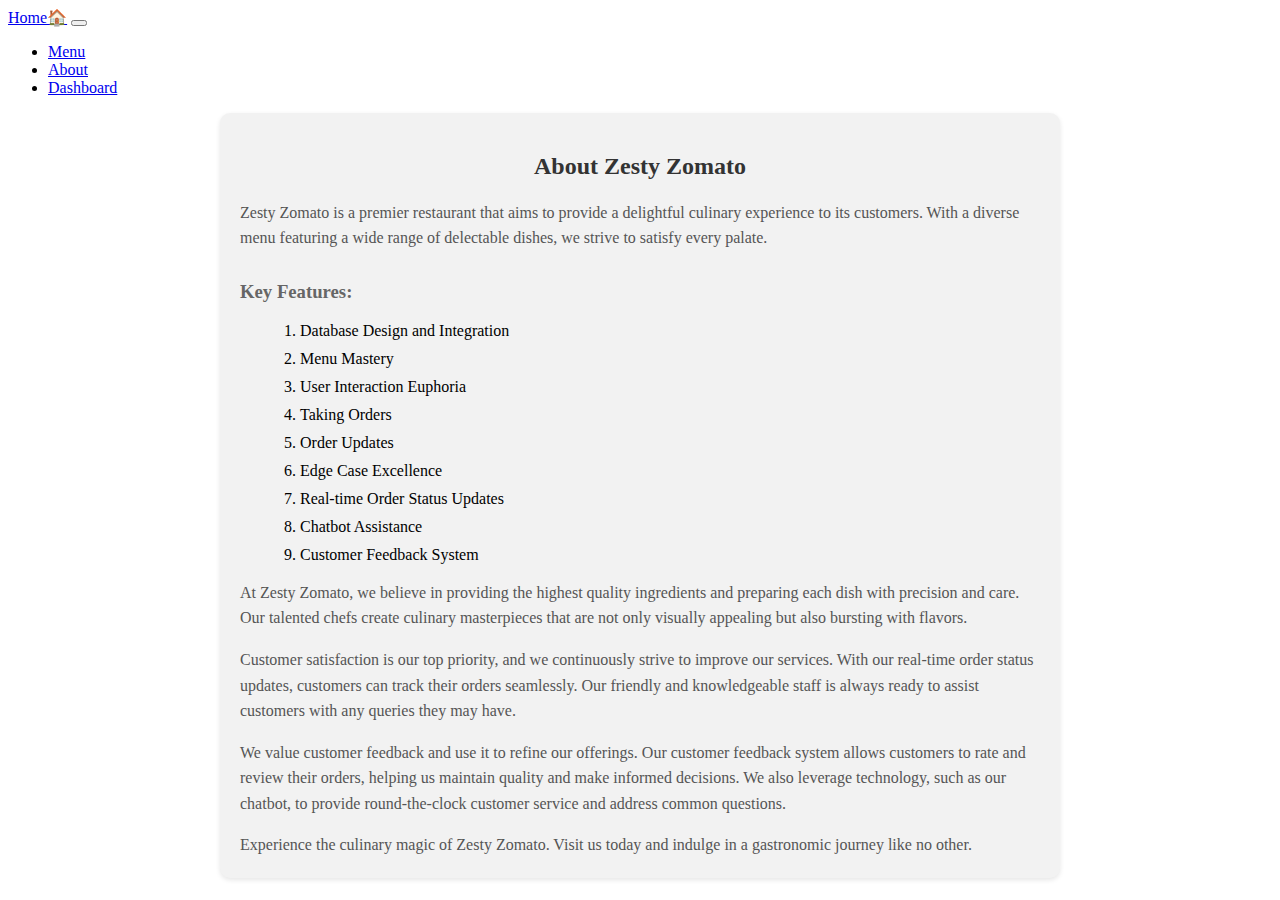
<file: Frontend/about.html>
<!DOCTYPE html>
<html>
<head>
    <title>Create Entry</title>
   <link rel="stylesheet" href="style.css">
    <link href="https://cdn.jsdelivr.net/npm/bootstrap@5.3.0/dist/css/bootstrap.min.css" rel="stylesheet"
        integrity="sha384-9ndCyUaIbzAi2FUVXJi0CjmCapSmO7SnpJef0486qhLnuZ2cdeRhO02iuK6FUUVM" crossorigin="anonymous">
</head>
<style>
    /* styles.css */
.container {
  max-width: 800px;
  margin: 0 auto;
  padding: 20px;
  background-color: #f2f2f2;
  border-radius: 10px;
  box-shadow: 0 2px 5px rgba(0, 0, 0, 0.1);
}

h2 {
  text-align: center;
  color: #333;
}

h3 {
  color: #666;
  margin-top: 30px;
}

p {
  color: #555;
  line-height: 1.6;
}

ol {
  margin-left: 20px;
}

.container ol li {
  margin-bottom: 10px;
}

.container p:last-child {
  margin-bottom: 0;
}

/* Responsive Styles */

@media (max-width: 600px) {
  .container {
    padding: 10px;
  }
  
  h2 {
    font-size: 24px;
  }
  
  h3 {
    font-size: 18px;
    margin-top: 20px;
  }
}

</style>
<body>
    <nav class="navbar navbar-expand-lg bg-body-tertiary">
        <div class="container-fluid">
            <a class="navbar-brand" href="index.html">Home🏠</a>
          <button class="navbar-toggler" type="button" data-bs-toggle="collapse" data-bs-target="#navbarNav" aria-controls="navbarNav" aria-expanded="false" aria-label="Toggle navigation">
            <span class="navbar-toggler-icon"></span>
          </button>
          <div class="collapse navbar-collapse" id="navbarNav">
            <ul class="navbar-nav">
                <li class="nav-item">
                    <a class="nav-link active" aria-current="page" href="product.html">Menu</a>
                  </li>
                  <li class="nav-item">
                    <a class="nav-link" href="about.html">About</a>
                  </li>
                  <li class="nav-item">
                    <a class="nav-link" href="dashboard.html">Dashboard</a>
                  </li>
            </ul>
          </div>
        </div>
      </nav>
      <section id="about">
        <div class="container">
          <h2>About Zesty Zomato</h2>
          <p>Zesty Zomato is a premier restaurant that aims to provide a delightful culinary experience to its customers. With a diverse menu featuring a wide range of delectable dishes, we strive to satisfy every palate.</p>
          
          <h3>Key Features:</h3>
          <ol>
            <li>Database Design and Integration</li>
            <li>Menu Mastery</li>
            <li>User Interaction Euphoria</li>
            <li>Taking Orders</li>
            <li>Order Updates</li>
            <li>Edge Case Excellence</li>
            <li>Real-time Order Status Updates</li>
            <li>Chatbot Assistance</li>
            <li>Customer Feedback System</li>
          </ol>
          
          <p>At Zesty Zomato, we believe in providing the highest quality ingredients and preparing each dish with precision and care. Our talented chefs create culinary masterpieces that are not only visually appealing but also bursting with flavors.</p>
          
          <p>Customer satisfaction is our top priority, and we continuously strive to improve our services. With our real-time order status updates, customers can track their orders seamlessly. Our friendly and knowledgeable staff is always ready to assist customers with any queries they may have.</p>
          
          <p>We value customer feedback and use it to refine our offerings. Our customer feedback system allows customers to rate and review their orders, helping us maintain quality and make informed decisions. We also leverage technology, such as our chatbot, to provide round-the-clock customer service and address common questions.</p>
          
          <p>Experience the culinary magic of Zesty Zomato. Visit us today and indulge in a gastronomic journey like no other.</p>
        </div>
      </section>
      
</body>
<script src="https://cdn.jsdelivr.net/npm/bootstrap@5.3.0/dist/js/bootstrap.bundle.min.js"
    integrity="sha384-geWF76RCwLtnZ8qwWowPQNguL3RmwHVBC9FhGdlKrxdiJJigb/j/68SIy3Te4Bkz"
    crossorigin="anonymous"></script>
    <script>
function toggleForm() {
            var loginForm = document.getElementById("login-form");
            var signupForm = document.getElementById("signup-form");
            if (loginForm.style.display === "none") {
                loginForm.style.display = "block";
                signupForm.style.display = "none";
            } else {
                loginForm.style.display = "none";
                signupForm.style.display = "block";
            }
        }
    </script>
</html>
</file>
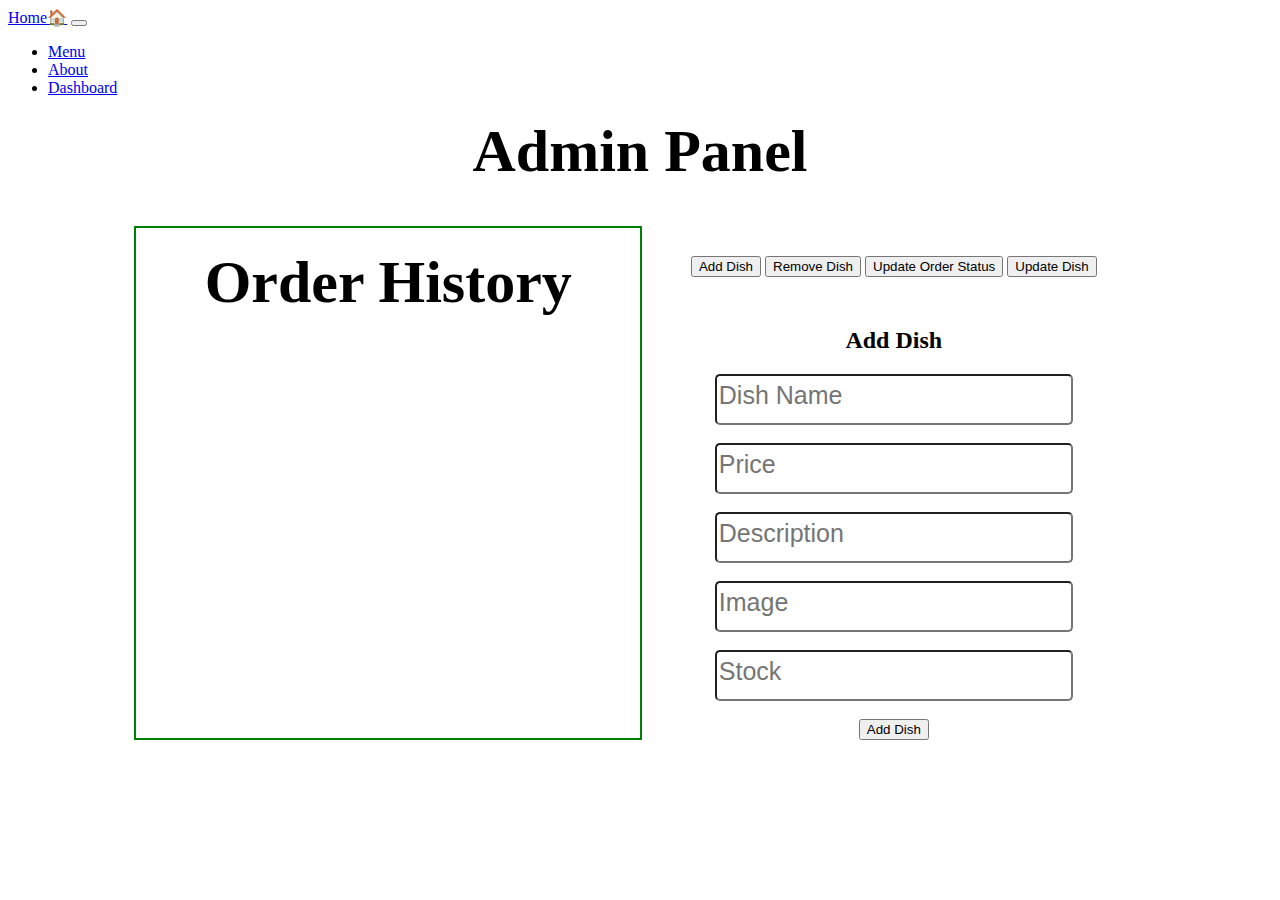
<file: Frontend/admin.html>
<!DOCTYPE html>
<html>
<head>
  <title>Create Entry</title>
  <link rel="stylesheet" href="style.css">
  <link href="https://cdn.jsdelivr.net/npm/bootstrap@5.3.0/dist/css/bootstrap.min.css" rel="stylesheet"
    integrity="sha384-9ndCyUaIbzAi2FUVXJi0CjmCapSmO7SnpJef0486qhLnuZ2cdeRhO02iuK6FUUVM" crossorigin="anonymous">
</head>
<style>
  h1 {
    margin-top: 20px;
    font-size: 60px;
    text-align: center;
  }
</style>
<body>
  <nav class="navbar navbar-expand-lg bg-body-tertiary">
    <div class="container-fluid">
      <a class="navbar-brand" href="index.html">Home🏠</a>
      <button class="navbar-toggler" type="button" data-bs-toggle="collapse" data-bs-target="#navbarNav"
        aria-controls="navbarNav" aria-expanded="false" aria-label="Toggle navigation">
        <span class="navbar-toggler-icon"></span>
      </button>
      <div class="collapse navbar-collapse" id="navbarNav">
        <ul class="navbar-nav">
          <li class="nav-item">
            <a class="nav-link active" aria-current="page" href="product.html">Menu</a>
          </li>
          <li class="nav-item">
            <a class="nav-link" href="about.html">About</a>
          </li>
          <li class="nav-item">
            <a class="nav-link" href="dashboard.html">Dashboard</a>
          </li>
        </ul>
      </div>
    </div>
  </nav>
  <h1>Admin Panel</h1>
  <div id="parent">
    <div id="order-list">
      <h1>Order History</h1>
    </div>
    <div id="main-container">
      <div id="hello">
        <button id="addDishBtn" class="toggle-btn active btn btn-success">Add Dish</button>
        <button id="removeDishBtn" class="toggle-btn btn btn-danger">Remove Dish</button>
        <button id="updateStatusBtn" class="toggle-btn btn btn-warning">Update Order Status</button>
        <button id="updateDishBtn" class="toggle-btn btn btn-info">Update Dish</button>
      </div>
      <div id="addDishForm" class="toggle-form">
        <h2 class="hii">Add Dish</h2>
        <form id="adding">
          <input type="text" id="name" name="name" required placeholder="Dish Name"><br><br>
          <input type="number" id="price" name="price" min="0" step="0.01" required placeholder="Price"><br><br>
          <input type="text" id="description" name="image" required placeholder="Description"><br><br>
          <input type="text" id="image" name="image" required placeholder="Image"><br><br>
          <input type="number" id="stock" name="price" min="1" required placeholder="Stock"><br><br>
          <button type="submit" class="btn btn-primary">Add Dish</button>
        </form>
      </div>
      <div id="updateDishForm" class="toggle-form" style="display: none;">
        <h2 class="hii">Update Dish</h2>
        <form id="updateDish">
          <input type="text" id="uid" name="id" placeholder="Dish ID"><br><br>
          <input type="text" id="uname" name="name" placeholder="Dish Name"><br><br>
          <input type="number" id="uprice" name="price" min="0" step="0.01" placeholder="Price"><br><br>
          <input type="text" id="udescription" name="image" placeholder="Description"><br><br>
          <input type="text" id="uimage" name="image" placeholder="Price"><br><br>
          <input type="number" id="ustock" name="price" min="1" placeholder="Stock"><br><br>
          <button type="submit" class="btn btn-primary">Update Dish</button>
        </form>
      </div>

      <div id="removeDishForm" class="toggle-form" style="display: none;">
        <h2 class="hii">Remove Dish</h2>
        <form id="deleting">
          <input type="text" id="dish_id" name="dish_id" required placeholder="Dish ID"><br><br>
          <button type="submit" class="btn btn-primary">Remove Dish</button>
        </form>
      </div>

      <div id="updateStatusForm" class="toggle-form" style="display: none;">
        <h2 class="hii">Update Order Status</h2>
        <form id="updating">
          <input type="text" id="order_id" name="order_id" required placeholder="Order ID"><br><br>
          <input type="text" id="new_status" name="new_status" required placeholder="New Status"><br><br>
          <button type="submit" class="btn btn-primary">Update Status</button>
        </form>
      </div>
    </div>
  </div>
</body>
<script src="admin.js"></script>
<script src="https://cdn.jsdelivr.net/npm/bootstrap@5.3.0/dist/js/bootstrap.bundle.min.js"
  integrity="sha384-geWF76RCwLtnZ8qwWowPQNguL3RmwHVBC9FhGdlKrxdiJJigb/j/68SIy3Te4Bkz" crossorigin="anonymous"></script>
<script>
  addDishBtn.addEventListener("click", () => toggleForm(addDishForm));
  removeDishBtn.addEventListener("click", () => toggleForm(removeDishForm));
  updateStatusBtn.addEventListener("click", () => toggleForm(updateStatusForm));
  updateDishBtn.addEventListener("click", () => toggleForm(updateDishForm));
  function toggleForm(form) {
    addDishForm.style.display = "none";
    removeDishForm.style.display = "none";
    updateStatusForm.style.display = "none";
    updateDishForm.style.display = "none";
    addDishBtn.classList.remove("active");
    removeDishBtn.classList.remove("active");
    updateStatusBtn.classList.remove("active");
    updateDishBtn.classList.remove("active");
    form.style.display = "block";
    if (form === addDishForm) {
      addDishBtn.classList.add("active");
    } else if (form === removeDishForm) {
      removeDishBtn.classList.add("active");
    } else if (form === updateStatusForm) {
      updateStatusBtn.classList.add("active");
    } else if (form === updateDishForm) {
      updateDishBtn.classList.add("active")
    }
  }
</script>

</html>
</file>
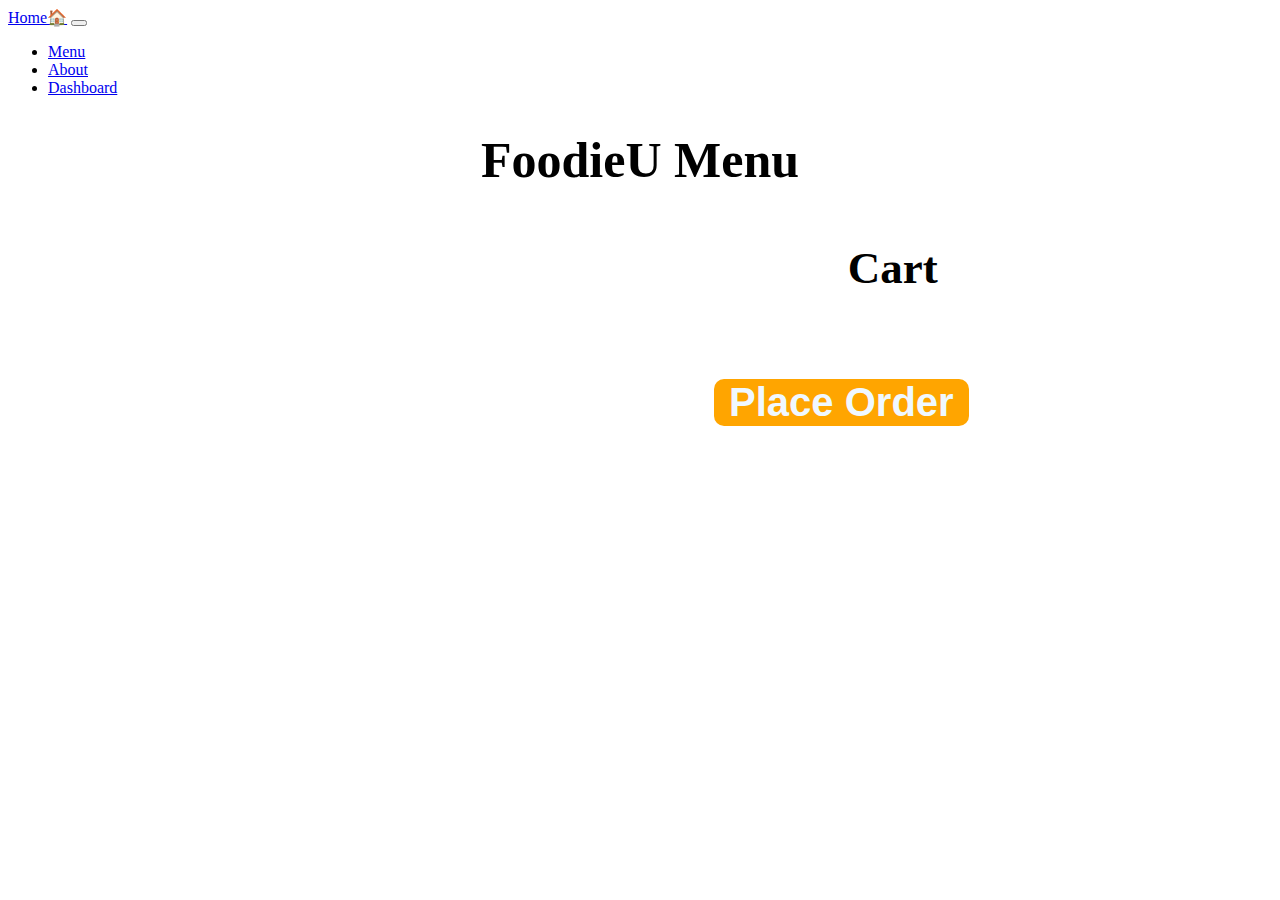
<file: Frontend/product.html>
<!DOCTYPE html>
<html>

<head>
  <title>Create Entry</title>
  <link rel="stylesheet" href="style.css">
  <link href="https://cdn.jsdelivr.net/npm/bootstrap@5.3.0/dist/css/bootstrap.min.css" rel="stylesheet"
    integrity="sha384-9ndCyUaIbzAi2FUVXJi0CjmCapSmO7SnpJef0486qhLnuZ2cdeRhO02iuK6FUUVM" crossorigin="anonymous">
</head>
<style>
</style>

<body>
  <nav class="navbar navbar-expand-lg bg-body-tertiary">
    <div class="container-fluid">
      <a class="navbar-brand" href="index.html">Home🏠</a>
      <button class="navbar-toggler" type="button" data-bs-toggle="collapse" data-bs-target="#navbarNav"
        aria-controls="navbarNav" aria-expanded="false" aria-label="Toggle navigation">
        <span class="navbar-toggler-icon"></span>
      </button>
      <div class="collapse navbar-collapse" id="navbarNav">
        <ul class="navbar-nav">
          <li class="nav-item">
            <a class="nav-link active" aria-current="page" href="product.html">Menu</a>
          </li>
          <li class="nav-item">
            <a class="nav-link" href="about.html">About</a>
          </li>
          <li class="nav-item">
            <a class="nav-link" href="dashboard.html">Dashboard</a>
          </li>
        </ul>
      </div>
    </div>
  </nav>
  <h1 class="tag">FoodieU Menu</h1>
  <div id="main">
    <div id="menu">
    </div>
    <div id="cart">
      <h3>Cart</h3>
      <table id="cart-items">
      </table>
      <p id="cart-total-price"></p>
      <button id="place-order-btn">Place Order</button>
    </div>
  </div>
</body>
<script src="product.js"></script>
<script src="https://cdn.jsdelivr.net/npm/bootstrap@5.3.0/dist/js/bootstrap.bundle.min.js"
  integrity="sha384-geWF76RCwLtnZ8qwWowPQNguL3RmwHVBC9FhGdlKrxdiJJigb/j/68SIy3Te4Bkz" crossorigin="anonymous"></script>

</html>
</file>
<file: Frontend/style.css>
#login-form,
#signup-form {
    width: 60%;
    margin: auto;
    text-align: center;
    margin-top: 100px;
}
input {
    width: 350px;
    height: 45px;
    border-radius: 5px;
}

::placeholder {
    font-size: 25px;
}

.tag {
    font-size: 50px;
    text-align: center;
}

#login-form button,
#signup-form button {
    margin-top: 20px;
}

img {
    width: 100%;
    height: 230px;
}

#menu {
    display: grid;
    width: 50%;
    grid-template-columns: repeat(2, 1fr);
    gap: 10px;

}

#main {
    display: flex;
    width: 80%;
    margin: auto;
}

.dish-item {
    padding: 20px;
}
#parent{
    width: 80%;
    display: flex;
    margin: auto;
    text-align: center;
}
#main-container {
  width: 50%;
}
#order-list{
    width: 50%;
    border: 2px solid green;
    font-size: 25px;
    text-align: start;
}
#hello {
    margin-top: 30px;
}

.hii {
    margin-top: 50px;
}

#cart {
    width: 50%;
    position: relative;
}

.quantity-value {
    font-size: 30px;
}

.dish-item {
    box-shadow: rgba(0, 0, 0, 0.02) 0px 1px 3px 0px, rgba(27, 31, 35, 0.15) 0px 0px 0px 1px;
}

.dish-item h3 {
    font-size: 35px;
}
#cart h3{
    font-size: 45px;
    text-align: center;
    margin-top: 20px;
}

#place-order-btn{
    border: none;
    position: absolute;
    bottom: 1;
    right: 35%;
    font-size: 40px;
    border-radius: 10px;
    padding-inline: 15px;
    background-color: orange;
    color: aliceblue;
    font-weight: 600;
}
#place-order-btn:hover{
    background-color:aliceblue;
    color: orange
}
#cart-items{
    display: grid;
    grid-template-columns: repeat(2,1fr);
    gap: 20px;
}
#cart-items p{
    font-size: 30px;
}
#cart-total-price{
    font-size: 40px;
}
.cart-item{
    padding: 20px;
    box-shadow: rgba(0, 0, 0, 0.02) 0px 1px 3px 0px, rgba(27, 31, 35, 0.15) 0px 0px 0px 1px;
}
 .chat-icon-container {
    position: fixed;
    bottom: 20px;
    right: 20px;
    z-index: 9999;
  }
  
  .chat-icon {
    width: 50px;
    height: 50px;
    cursor: pointer;
  }
  .chat-container {
    display: none;
    position: fixed;
    bottom: 20px;
    right: 20px;
    width: 400px;
    height: 500px;
    border: 1px solid #ccc;
    border-radius: 5px;
    overflow: hidden;
    z-index: 9999;
  }
  
  .chat-header {
    background-color: #f2f2f2;
    padding: 10px;
    display: flex;
    align-items: center;
  }
  
  .chat-title {
    margin: 0;
    flex-grow: 1;
  }
  
  .close-chat-btn {
    border: none;
    background-color: transparent;
    font-size: 20px;
    color: #888;
    cursor: pointer;
  }
  .chat-messages {
    margin-bottom: 10px;
    max-width: 100%;
    max-height: 400px;
    overflow-y: auto;
    overflow-x: hidden;
  }
.bot-message,
.user-message {
  padding: 10px;
  margin-bottom: 10px;
  border-radius: 5px;
  font-size: 16px;
  word-wrap: break-word;
}
  .bot-message {
    background-color: #f2f2f2;
    color: #333;
    text-align: left;
  }
  
  .user-message {
    background-color: #007bff;
    color: #fff;
    text-align: right;
  }
  
  .chat-input {
    display: flex;
    padding: 10px;
    position: absolute;
    bottom: 0;
  }
  
  #userInput {
    flex-grow: 1;
    padding: 5px;
    border-radius: 5px;
    border: 1px solid #ccc;
    width: 320px;
  }
  
  #sendMessageBtn {
    margin-left: 5px;
    padding: 5px 10px;
    border-radius: 5px;
    border: none;
    background-color: #007bff;
    color: #fff;
    cursor: pointer;
  } 
  .message-container {
    display: flex;
    justify-content: flex-end;
  }
  
  .message {
    padding: 10px;
    margin-bottom: 10px;
    border-radius: 5px;
    font-size: 16px;
    word-wrap: break-word;
    max-width: 70%;
  }
  
  .bot {
    background-color: #f2f2f2;
    color: #333;
    align-self: flex-start;
  }
  
  .user {
    background-color: #007bff;
    color: #fff;
    align-self: flex-end;
  }
</file>
